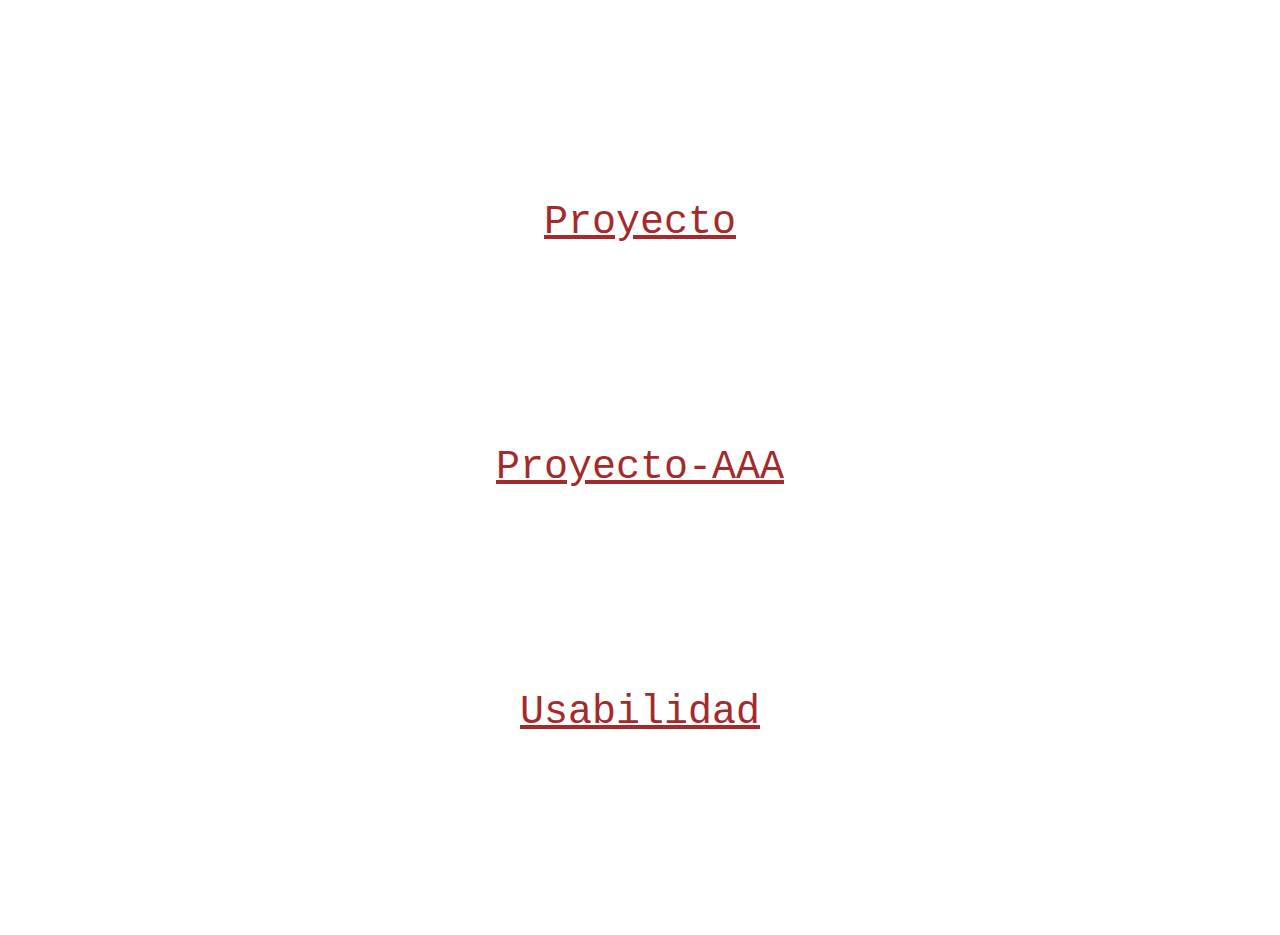
<file: index.html>
<!DOCTYPE html>
<html lang="es">

<head>
    <meta charset="UTF-8">
    <meta http-equiv="X-UA-Compatible" content="IE=edge">
    <meta name="viewport" content="width=device-width, initial-scale=1.0">
    <title>Index</title>
    <style>
        body {
            text-align: center;
            width: auto;
            height: auto;
        }
        
        a {
            font-size: 40px;
            font-family: 'Courier New', Courier, monospace;
            color: brown;
            display: block;
            margin: 200px;
        }
    </style>
</head>

<body>
    <a href="Proyecto/index.html">Proyecto</a>
    <a href="Proyecto-AAA/index.html">Proyecto-AAA</a>
    <a href="Usabilidad/index.html">Usabilidad</a>
</body>

</html>
</file>
